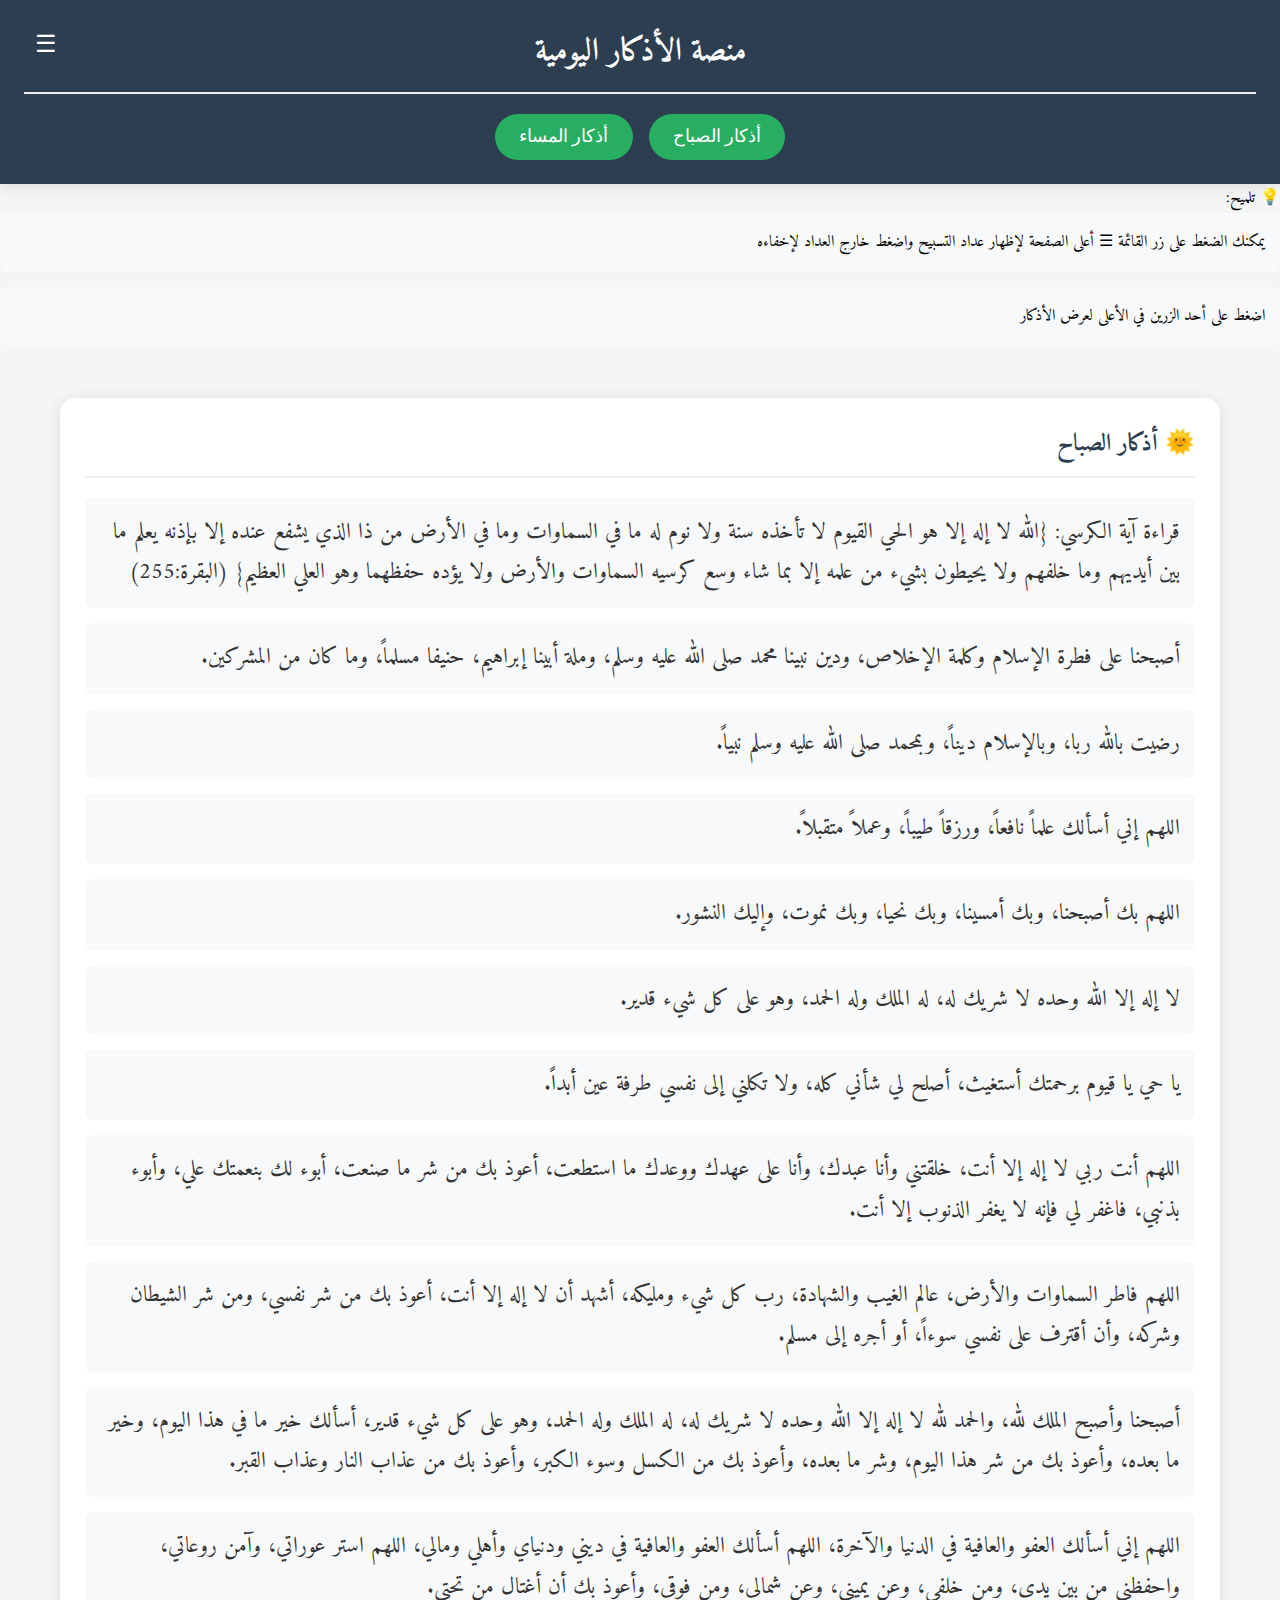
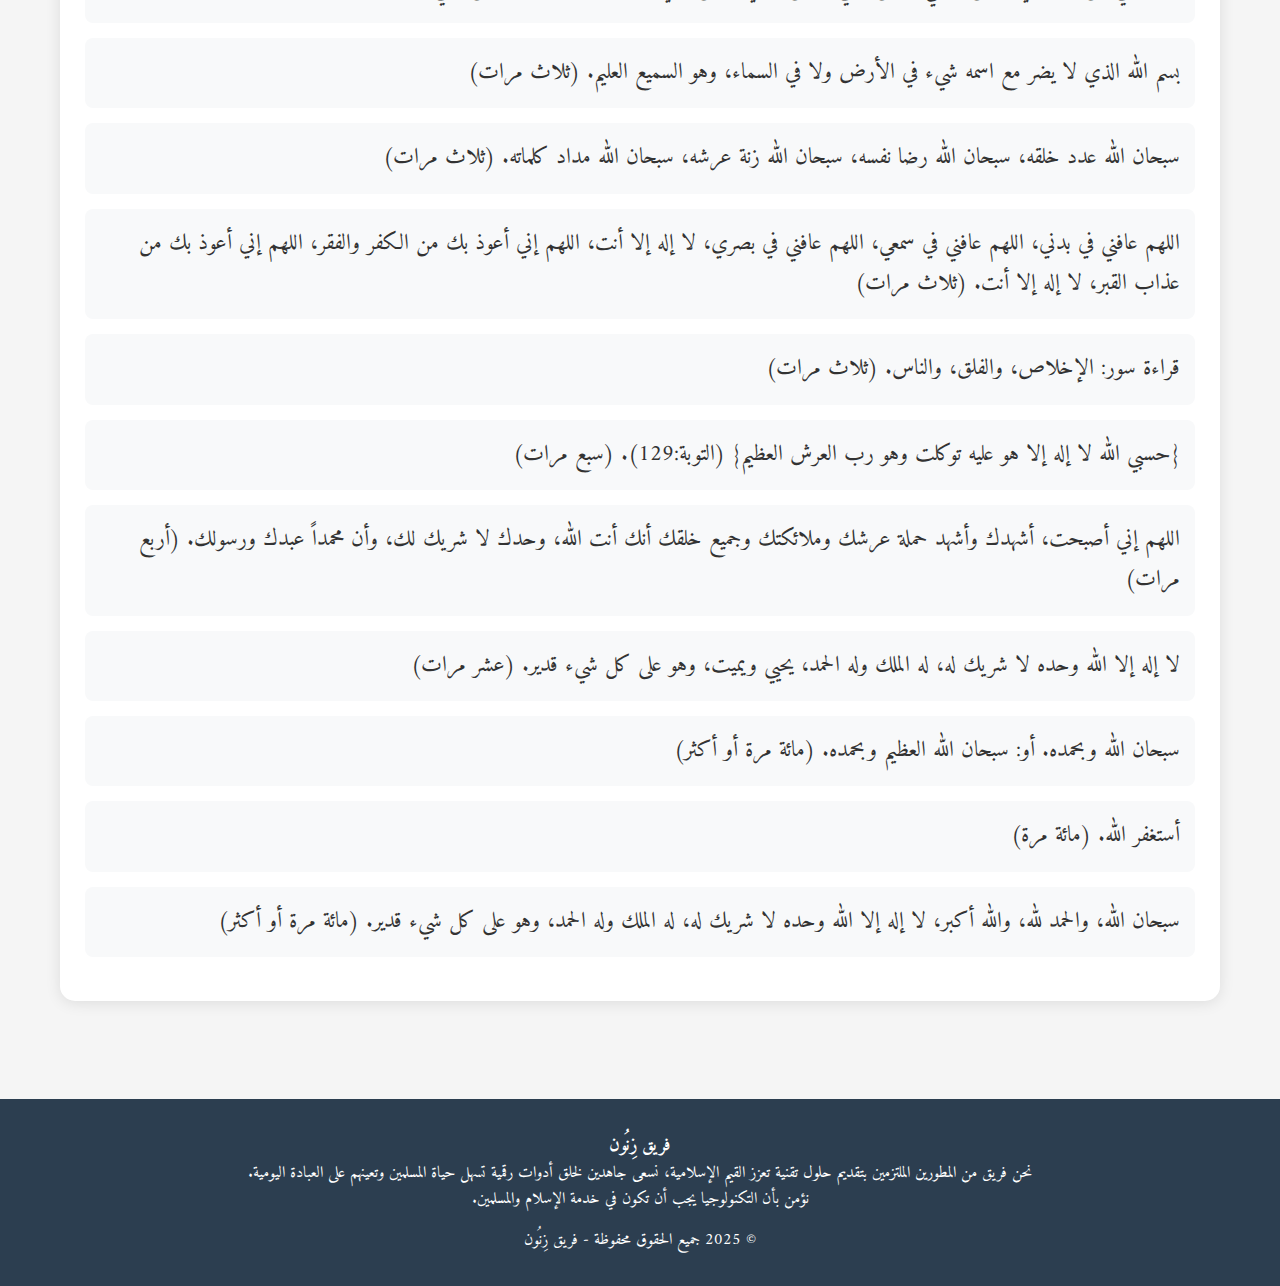
<file: index.html>
<!DOCTYPE html>
<html lang="ar" dir="rtl">
<head>
    <meta charset="UTF-8">
    <meta name="viewport" content="width=device-width, initial-scale=1.0">
    <title>أذكار الصباح والمساء اليومية | عداد تسبيح ذكي - فريق زنون</title>
    <meta name="description" content="أذكار يومية كاملة مع عداد تسبيح إلكتروني. احصل على أذكار الصباح والمساء المأثورة مع إحصاء التسبيح بسهولة. خدمة إسلامية مجانية من فريق زنون."> 
    <link rel="stylesheet" href="styles.css">
    <link rel="canonical" href="https://xenon31.github.io/Xenon/">
    <script type="application/ld+json">
    {
  "@context": "https://schema.org",
  "@type": "WebApplication",
  "name": "الأذكار اليومية - عداد التسبيح الذكي",
  "description": "منصة إلكترونية لأذكار الصباح والمساء مع عداد تسبيح ذكي.",
  "applicationCategory": "IslamicApplication",
  "operatingSystem": "Web",
  "url": "https://xenon31.github.io/Xenon/",
  "author": {
    "@type": "Organization",
    "name": "فريق زينون"
  }
}
</script>
    <meta property="og:title" content="الأذكار اليومية - عداد التسبيح الذكي">
    <meta property="og:description" content="أذكار يومية كاملة مع عداد تسبيح إلكتروني. خدمة إسلامية مجانية من فريق زينون.">
    <meta property="og:image" content="https://xenon31.github.io/Xenon/og-image.png">
    <meta property="og:url" content="https://xenon31.github.io/Xenon/">
    <link rel="preconnect" href="https://fonts.googleapis.com">
    <link rel="stylesheet" href="https://fonts.googleapis.com/css2?family=Amiri&display=swap" media="print" onload="this.media='all'">
</head>
<body>
    <header class="page-header">
        <h1 style="color:white;">منصة الأذكار اليومية</h1>
        
        <div class="nav-buttons">
            <button class="nav-btn" onclick="showSection('morning')">أذكار الصباح</button>
            <button class="nav-btn" onclick="showSection('evening')">أذكار المساء</button>
        </div>
    </header>

    <button class="toggle-btn" onclick="toggleSidebar()">☰</button>
    
    <div class="sidebar">
        <div class="counter-box">
            <h2 style="color:white;">عداد التسبيح</h2>
            <div id="counter">0</div>          
            <button class="counter-btn" onclick="increment()">تسبيح</button>
            <button class="counter-btn" onclick="reset()" style="background: #e74c3c">إعادة بدء</button>
        </div>
    </div>    
        
    
<div class="hint-box">
    <span>💡 تلميح:</span>
  <ul>
    <li>يمكنك الضغط على زر القائمة ☰ أعلى الصفحة لإظهار عداد التسبيح واضغط خارج العداد لإخفاءه<br></li>
    <li>اضغط على أحد الزرين في الأعلى لعرض الأذكار</li>
  </ul>
  </div>    
    
    <div class="container">
      
        <section class="azkar-section" id="morningSection">
            <h2 id="h2">🌞 أذكار الصباح</h2>
            <div class="azkar-text" >
              
                <ul>
            <li>قراءة آية الكرسي: {الله لا إله إلا هو الحي القيوم لا تأخذه سنة ولا نوم له ما في السماوات وما في الأرض من ذا الذي يشفع عنده إلا بإذنه يعلم ما بين أيديهم وما خلفهم ولا يحيطون بشيء من علمه إلا بما شاء وسع كرسيه السماوات والأرض ولا يؤده حفظهما وهو العلي العظيم} (البقرة:255)</li>
            <li>أصبحنا على فطرة الإسلام وكلمة الإخلاص، ودين نبينا محمد صلى الله عليه وسلم، وملة أبينا إبراهيم، حنيفا مسلماً، وما كان من المشركين.</li>
            <li>رضيت بالله ربا، وبالإسلام ديناً، وبمحمد صلى الله عليه وسلم نبياً.</li>
            <li>اللهم إني أسألك علماً نافعاً، ورزقاً طيباً، وعملاً متقبلاً.</li>
            <li>اللهم بك أصبحنا، وبك أمسينا، وبك نحيا، وبك نموت، وإليك النشور.</li>
            <li>لا إله إلا الله وحده لا شريك له، له الملك وله الحمد، وهو على كل شيء قدير.</li>
            <li>يا حي يا قيوم برحمتك أستغيث، أصلح لي شأني كله، ولا تكلني إلى نفسي طرفة عين أبداً.</li>
            <li>اللهم أنت ربي لا إله إلا أنت، خلقتني وأنا عبدك، وأنا على عهدك ووعدك ما استطعت، أعوذ بك من شر ما صنعت، أبوء لك بنعمتك علي، وأبوء بذنبي، فاغفر لي فإنه لا يغفر الذنوب إلا أنت.</li>
            <li>اللهم فاطر السماوات والأرض، عالم الغيب والشهادة، رب كل شيء ومليكه، أشهد أن لا إله إلا أنت، أعوذ بك من شر نفسي، ومن شر الشيطان وشركه، وأن أقترف على نفسي سوءاً، أو أجره إلى مسلم.</li>
            <li>أصبحنا وأصبح الملك لله، والحمد لله لا إله إلا الله وحده لا شريك له، له الملك وله الحمد، وهو على كل شيء قدير، أسألك خير ما في هذا اليوم، وخير ما بعده، وأعوذ بك من شر هذا اليوم، وشر ما بعده، وأعوذ بك من الكسل وسوء الكبر، وأعوذ بك من عذاب النار وعذاب القبر.</li>
            <li>اللهم إني أسألك العفو والعافية في الدنيا والآخرة، اللهم أسألك العفو والعافية في ديني ودنياي وأهلي ومالي، اللهم استر عوراتي، وآمن روعاتي، واحفظني من بين يدي، ومن خلفي، وعن يميني، وعن شمالي، ومن فوقي، وأعوذ بك أن أغتال من تحتي.</li>
            <li>بسم الله الذي لا يضر مع اسمه شيء في الأرض ولا في السماء، وهو السميع العليم. (ثلاث مرات)</li>
            <li>سبحان الله عدد خلقه، سبحان الله رضا نفسه، سبحان الله زنة عرشه، سبحان الله مداد كلماته. (ثلاث مرات)</li>
            <li>اللهم عافني في بدني، اللهم عافني في سمعي، اللهم عافني في بصري، لا إله إلا أنت، اللهم إني أعوذ بك من الكفر والفقر، اللهم إني أعوذ بك من عذاب القبر، لا إله إلا أنت. (ثلاث مرات)</li>
            <li>قراءة سور: الإخلاص، والفلق، والناس. (ثلاث مرات)</li>
            <li>{حسبي الله لا إله إلا هو عليه توكلت وهو رب العرش العظيم} (التوبة:129). (سبع مرات)</li>
            <li>اللهم إني أصبحت، أشهدك وأشهد حملة عرشك وملائكتك وجميع خلقك أنك أنت الله، وحدك لا شريك لك، وأن محمداً عبدك ورسولك. (أربع مرات)</li>
            <li>لا إله إلا الله وحده لا شريك له، له الملك وله الحمد، يحيي ويميت، وهو على كل شيء قدير. (عشر مرات)</li>
            <li>سبحان الله وبحمده. أو: سبحان الله العظيم وبحمده. (مائة مرة أو أكثر)</li>
            <li>أستغفر الله. (مائة مرة)</li>
            <li>سبحان الله، والحمد لله، والله أكبر، لا إله إلا الله وحده لا شريك له، له الملك وله الحمد، وهو على كل شيء قدير. (مائة مرة أو أكثر)</li>
        </ul>            </div>
        </section>

       
        <section class="azkar-section" id="eveningSection">
            <h2 id="h2">🌙 أذكار المساء</h2>
            <div class="azkar-text">
               
                <ul>
            <li>قراءة آية الكرسي: {الله لا إله إلا هو الحي القيوم لا تأخذه سنة ولا نوم له ما في السماوات وما في الأرض من ذا الذي يشفع عنده إلا بإذنه يعلم ما بين أيديهم وما خلفهم ولا يحيطون بشيء من علمه إلا بما شاء وسع كرسيه السماوات والأرض ولا يؤده حفظهما وهو العلي العظيم} (البقرة:255)</li>
            <li>أمسينا على فطرة الإسلام وكلمة الإخلاص، ودين نبينا محمد صلى الله عليه وسلم، وملة أبينا إبراهيم، حنيفا مسلماً، وما كان من المشركين.</li>
            <li>رضيت بالله ربا، وبالإسلام ديناً، وبمحمد صلى الله عليه وسلم نبياً.</li>
            <li>اللهم بك أمسينا، وبك أصبحنا، وبك نحيا، وبك نموت، وإليك المصير.</li>
            <li>لا إله إلا الله وحده لا شريك له، له الملك وله الحمد، وهو على كل شيء قدير.</li>
            <li>يا حي يا قيوم برحمتك أستغيث، أصلح لي شأني كله، ولا تكلني إلى نفسي طرفة عين أبداً.</li>
            <li>اللهم أنت ربي لا إله إلا أنت، خلقتني وأنا عبدك، وأنا على عهدك ووعدك ما استطعت، أعوذ بك من شر ما صنعت، أبوء لك بنعمتك علي، وأبوء بذنبي، فاغفر لي فإنه لا يغفر الذنوب إلا أنت.</li>
            <li>اللهم فاطر السماوات والأرض، عالم الغيب والشهادة، رب كل شيء ومليكه، أشهد أن لا إله إلا أنت، أعوذ بك من شر نفسي، ومن شر الشيطان وشركه، وأن أقترف على نفسي سوءاً، أو أجره إلى مسلم.</li>
            <li>أمسينا وأمسى الملك لله، والحمد لله لا إله إلا الله وحده لا شريك له، اللهم إني أسألك من خير ما في هذه الليلة، وخير ما بعدها، اللهم إني أعوذ بك من شر هذه الليلة وشر ما بعدها، اللهم إني أعوذ بك من الكسل وسوء الكبر، وأعوذ بك من عذاب في النار وعذاب في القبر.</li>
            <li>اللهم إني أسألك العفو والعافية في الدنيا والآخرة، اللهم أسألك العفو والعافية في ديني ودنياي وأهلي ومالي، اللهم استر عوراتي، وآمن روعاتي، واحفظني من بين يدي، ومن خلفي، وعن يميني، وعن شمالي، ومن فوقي، وأعوذ بك أن أغتال من تحتي.</li>
            <li>بسم الله الذي لا يضر مع اسمه شيء في الأرض ولا في السماء، وهو السميع العليم. (ثلاث مرات)</li>
            <li>أعوذ بكلمات الله التامات من شر ما خلق. (ثلاث مرات)</li>
            <li>اللهم عافني في بدني، اللهم عافني في سمعي، اللهم عافني في بصري، لا إله إلا أنت، اللهم إني أعوذ بك من الكفر والفقر، اللهم إني أعوذ بك من عذاب القبر، لا إله إلا أنت. (ثلاث مرات)</li>
            <li>قراءة سور: الإخلاص، والفلق، والناس. (ثلاث مرات)</li>
            <li>{حسبي الله لا إله إلا هو عليه توكلت وهو رب العرش العظيم} (التوبة:129). (سبع مرات)</li>
            <li>اللهم إني أصبحت، أشهدك وأشهد حملة عرشك وملائكتك وجميع خلقك أنك أنت الله، وحدك لا شريك لك، وأن محمداً عبدك ورسولك. (أربع مرات)</li>
            <li>لا إله إلا الله وحده لا شريك له، له الملك وله الحمد، يحيي ويميت، وهو على كل شيء قدير. (عشر مرات)</li>
            <li>سبحان الله وبحمده. أو: سبحان الله العظيم وبحمده. (مائة مرة أو أكثر)</li>
            <li>أستغفر الله. (مائة مرة)</li>
            <li>سبحان الله، والحمد لله، والله أكبر، لا إله إلا الله وحده لا شريك له، له الملك وله الحمد، وهو على كل شيء قدير. (مائة مرة أو أكثر)</li>
        </ul>            </div>
        </section>
    </div>

    <footer class="page-footer">
        <div class="team-description">
            <h3>فريق زِنُون</h3>
            <p>نحن فريق من المطورين الملتزمين بتقديم حلول تقنية تعزز القيم الإسلامية، نسعى جاهدين لخلق أدوات رقمية تسهل حياة المسلمين وتعينهم على العبادة اليومية. نؤمن بأن التكنولوجيا يجب أن تكون في خدمة الإسلام والمسلمين.</p>
            <p style="margin-top: 1rem;">© 2025 جميع الحقوق محفوظة - فريق زِنُون</p>
        </div>
    </footer>

    <script>
       
        let count = 0;
        const counterElement = document.getElementById('counter');

        function increment() {
            count++;
            updateDisplay();
        }

        function reset() {
            count = 0;
            updateDisplay();
        }

        function updateDisplay() {
            counterElement.textContent = count;
        }

      
        function toggleSidebar() {
            document.querySelector('.sidebar').classList.toggle('active');
        }

       
        function showSection(sectionType) {
            document.querySelectorAll('.azkar-section').forEach(section => {
                section.style.display = 'none';
            });
            document.getElementById(`${sectionType}Section`).style.display = 'block';
        }

      
        document.addEventListener('click', (e) => {
            const sidebar = document.querySelector('.sidebar');
            if (!sidebar.contains(e.target) && !e.target.matches('.toggle-btn')) {
                sidebar.classList.remove('active');
            }
        });

        window.onload = () => showSection('morning');
    </script>
</body>
</html>
</file>
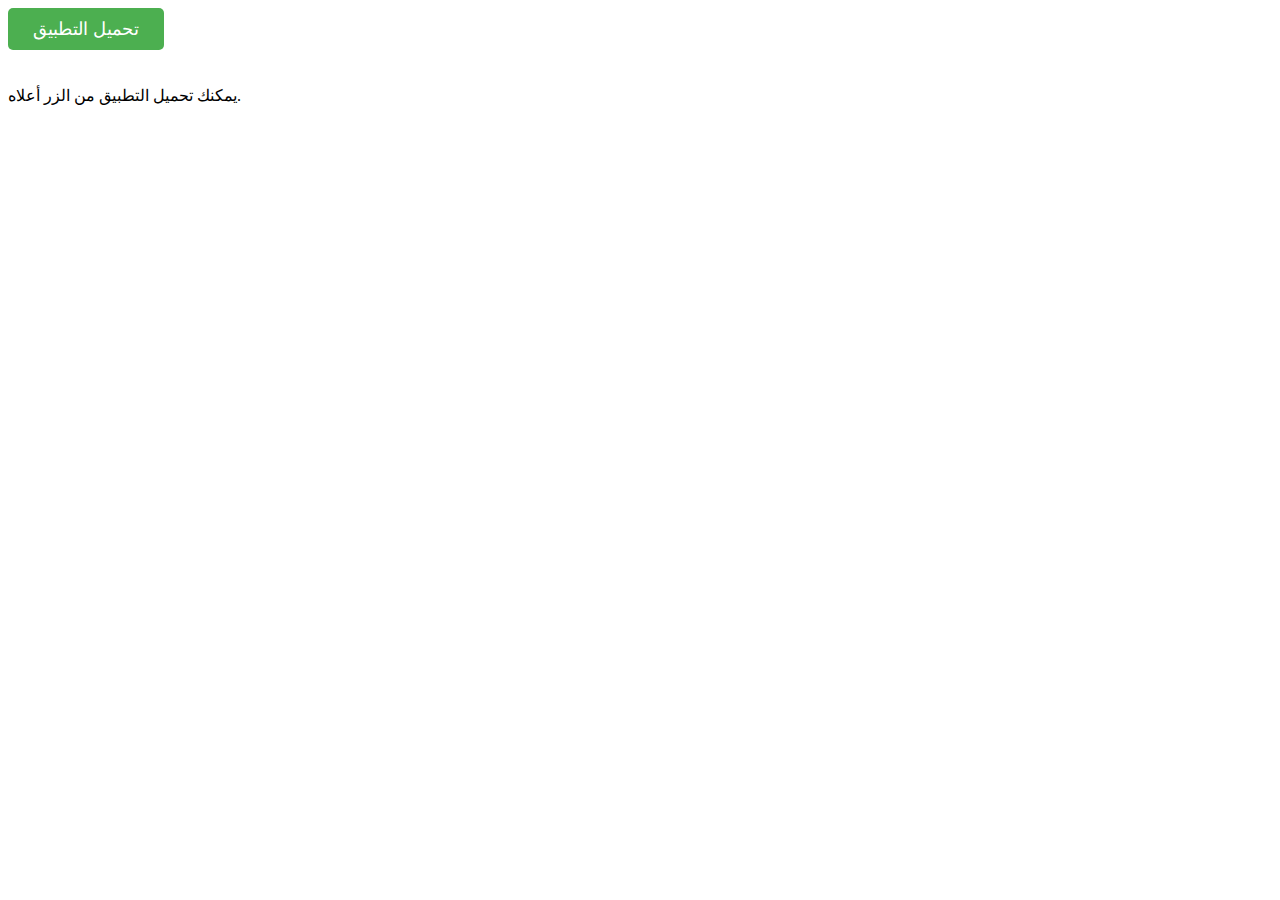
<file: nnn.html>
<!DOCTYPE html>
<html lang="ar">
<head>
    <meta charset="UTF-8" />
    <meta name="viewport" content="width=device-width, initial-scale=1" />
    <title>صفحة التطبيق</title>
    <style>
        #downloadn-btn {
            display: inline-block;
            background-color: #4CAF50;
            color: white;
            padding: 10px 25px;
            margin-bottom: 20px;
            font-size: 18px;
            text-decoration: none;
            border-radius: 5px;
        }
        #downloadn-btn:hover {
            background-color: #45a049;
        }
    </style>
</head>
<body>
    <a id="downloadn-btn" href="app-release.apk" download>تحميل التطبيق</a>
    <p>يمكنك تحميل التطبيق من الزر أعلاه.</p>
</body>
</html>
</file>
<file: styles.css>
* {
            box-sizing: border-box;
            margin: 0;
            padding: 0;
        }

        body {
            background: #f5f5f5;
            font-family: 'Amiri', Arial, sans-serif;
            line-height: 1.8;
        }

        
        .page-header {
            background: #2c3e50;
            color: white;
            padding: 1.5rem;
            text-align: center;
            box-shadow: 0 2px 15px rgba(0,0,0,0.1);
        }

        .nav-buttons {
            display: flex;
            gap: 1rem;
            justify-content: center;
            margin-top: 1rem;
        }

        .nav-btn {
            background: #27ae60;
            color: white;
            padding: 0.8rem 1.5rem;
            border: none;
            border-radius: 25px;
            cursor: pointer;
            transition: 0.3s;
            font-size: 1.1em;
        }

        .nav-btn:hover {
            background: #219a52;
        }

        
        .container {
            max-width: 1200px;
            margin: 2rem auto;
            padding: 20px;
        }

        
    
        .azkar-section {
            background: white;
            border-radius: 15px;
            padding: 25px;
            margin-bottom: 30px;
            box-shadow: 0 2px 15px rgba(0,0,0,0.1);
        }
        ul {
            list-style: none;
        }

        li {
            margin-bottom: 15px;
            padding: 15px;
            background: #f8f9fa;
            border-radius: 8px;
            transition: 0.3s;
        }

        li:hover {
            transform: translateX(10px);
            background: #e9ecef;
        }

        h1, h2 {
            color: #2c3e50;
            margin-bottom: 20px;
            border-bottom: 2px solid #eee;
            padding-bottom: 10px;
        }

        .azkar-text {
            font-size: 1.4em;
            color: #333;
            margin-bottom: 1.2rem;
        }

        
        .sidebar {
            position: fixed;
            top: 20px;
            left: 20px;
            background: #2c3e50;
            border-radius: 15px;
            padding: 15px;
            box-shadow: 0 0 20px rgba(0,0,0,0.2);
            transform: translateX(-120%);
            transition: 0.3s;
            z-index: 1000;
        }

        .sidebar.active {
            transform: translateX(0);
        }

        .toggle-btn {
            position: fixed;
            left: 20px;
            top: 20px;
            background: #2c3e50;
            color: white;
            border: none;
            padding: 10px 15px;
            border-radius: 50%;
            cursor: pointer;
            font-size: 24px;
            z-index: 999;
        }

        
        .counter-box {
            text-align: center;
            color: white;
        }

        #counter {
            font-size: 3em;
            margin: 15px 0;
            color: #27ae60;
        }

        .counter-btn {
            background: #27ae60;
            border: none;
            color: white;
            padding: 12px 25px;
            border-radius: 25px;
            cursor: pointer;
            font-size: 1em;
            margin: 5px;
            transition: 0.3s;
            width: 45%;
        }

        
        .page-footer {
            background: #2c3e50;
            color: white;
            padding: 2rem;
            text-align: center;
            margin-top: 3rem;
        }

        .team-description {
            max-width: 800px;
            margin: 0 auto;
            line-height: 1.6;
        }

        @media (max-width: 768px) {
            .container {
                padding: 10px;
            }
            
            .azkar-text {
                font-size: 1.2em;
            }
            
            .sidebar {
                width: 80%;
                left: 5px;
            }
            .hint-box {
        background: #e3f2fd;
        border: 2px solid #2196F3;
        border-radius: 12px;
        padding: 15px 20px;
        margin: 20px auto;
        max-width: 600px;
        text-align: center;
        font-size: 1.1em;
        color: #1a237e;
        display: flex;
        align-items: center;
        justify-content: center;
        gap: 10px;
        animation: pulse 2s infinite;
        box-shadow: 0 2px 8px rgba(0,0,0,0.1);
    }
    #h2{
        
        background: #e3f2fd;
        border-width: 50%;
        align-items: center;
        text-align: center;
        padding: 5px;
    }        

    .hint-box span {
        font-weight: bold;
        display: flex;
        align-items: center;
        gap: 5px;
    }
            
     #morningSection{
         background-image: url('img/1.jpg');
         background-attachment: fixed;
         background-size: cover;
         background-position: center;
         color: #fff;
         padding: 20px;
     }   
            
     #eveningSection{
         background-image: url('img/2.jpg');
         background-attachment: fixed;
         background-size: cover;
         background-position: center;
         color: #fff;
         padding: 20px;
     }            

    @keyframes pulse {
        0% { transform: scale(1); }
        50% { transform: scale(1.02); }
        100% { transform: scale(1); }
    }

    @media (max-width: 768px) {
        .hint-box {
            font-size: 0.95em;
            margin: 15px 10px;
            flex-direction: column;
            padding: 12px;
        }
    }
        }
</file>
